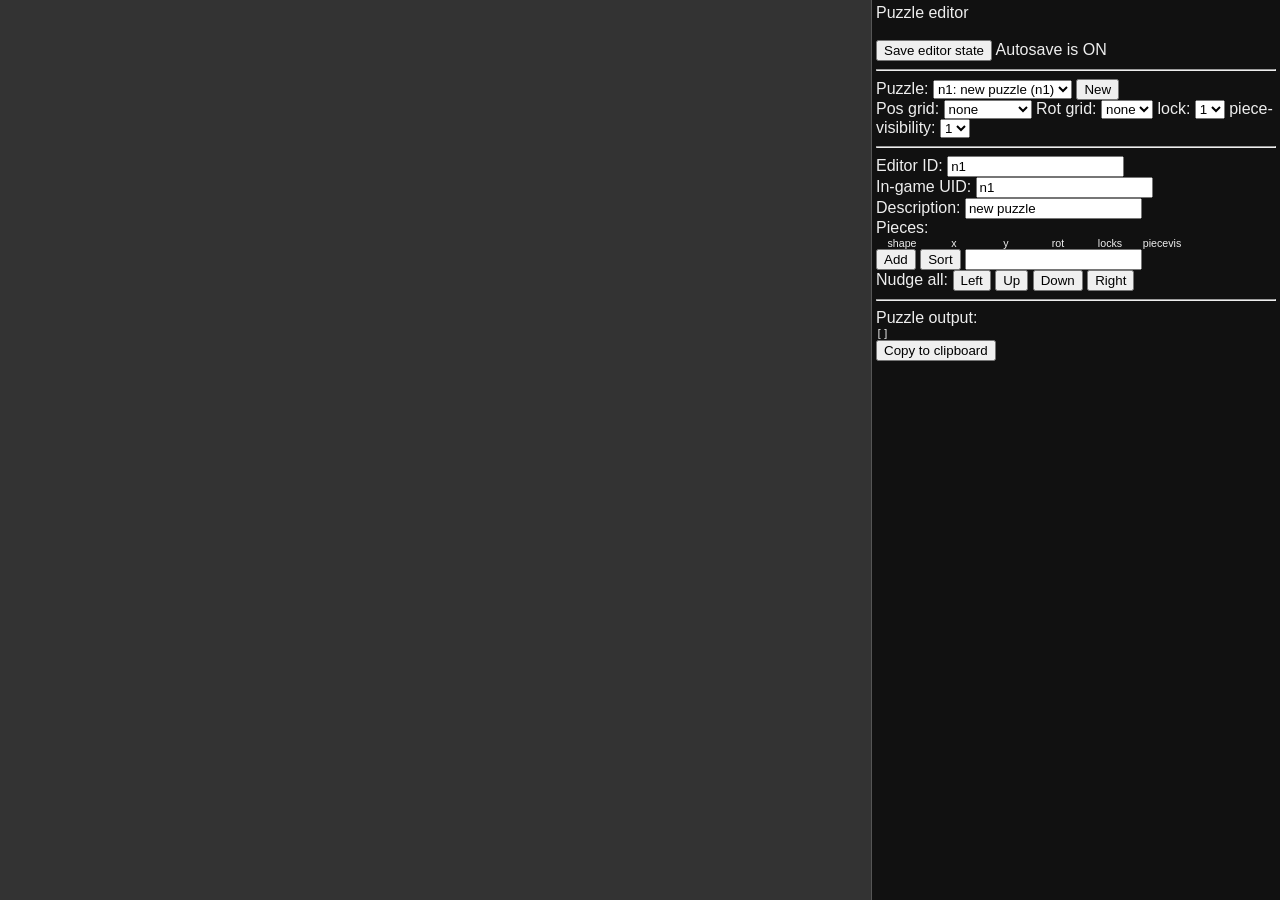
<file: tools/puzzle_editor/index.html>
<html>
    <head>
        <link type="text/css" rel="stylesheet" href="main.css"/>
        <script src="puzzle_renderer.js"></script>
        <script src="main.js"></script>
    </head>
    <body>
        <div id="preview"></div>
        <div id="side">
            Puzzle editor<br/>
            <br/>
            <div id="settings">
                <button onclick="on_save_button(); return false;">Save editor state</button> Autosave is ON
                <hr/>

                <label for="puzzle_selector">Puzzle: </label>
                <select id="puzzle_selector" onchange="on_puzzle_selector_change(this); return false;">
                </select>
                <!-- <button onclick="puzzle_load_selector_load(); return false;">Load</button> -->
                <button onclick="puzzle_selector_new(); return false;">New</button><br/>

                <label for="pos_grid">Pos grid: </label>
                <select id="pos_grid">
                    <option value="1,1" selected>none</option>
                    <option value="0.5,0.5">0.5 x 0.5</option>
                    <option value="7.5,13">7.5 x 13</option>
                    <option value="47.5,47.5">47.5 x 47.5</option>
                    <option value="123,123">123 x 123</option>
                </select>

                <label for="rot_grid">Rot grid: </label>
                <select id="rot_grid">
                    <option value="1" selected>none</option>
                    <option value="15">15</option>
                    <option value="30">30</option>
                    <option value="45">45</option>
                    <option value="60">60</option>
                    <option value="90">90</option>
                </select>

                <label for="lock_selector">lock: </label>
                <select id="lock_selector" onchange="on_update(); return false;">
                    <option value="1" selected>1</option>
                    <option value="2">2</option>
                    <option value="4">4</option>
                </select>

                <label for="piece-visibility_selector">piece-visibility: </label>
                <select id="piece-visibility_selector" onchange="on_update(); return false;">
                    <option value="1" selected>1</option>
                    <option value="2">2</option>
                    <option value="4">4</option>
                </select>

                <hr/>
                <label for="active_editor_id">Editor ID: </label>
                <input id="active_editor_id" type="text" value="n/a" readonly/><br/>

                <label for="puzzle_uid">In-game UID: </label>
                <input id="puzzle_uid" type="text" value="n/a"/><br/>

                <label for="puzzle_description">Description: </label>
                <input id="puzzle_description" type="text" value="n/a"/><br/>

            </div>
            Pieces:
            <div id="list">
                <div id="list_header">
                    <span>shape</span><span>x</span><span>y</span><span>rot</span><span>locks</span><span>piecevis</span>
                </div>
                <div id="list_items">

                </div>
                <button onclick="add_item(); return false;">Add</button>
                <button onclick="sort_pieces(); return false;">Sort</button>
                <input type="text" id="universal" value=""/><br/>
                Nudge all:
                <button onclick="nudge_all(-1, 0); return false;">Left</button>
                <button onclick="nudge_all( 0,-1); return false;">Up</button>
                <button onclick="nudge_all( 0,+1); return false;">Down</button>
                <button onclick="nudge_all(+1, 0); return false;">Right</button>
            </div>
            <hr>
            Puzzle output:
            <div id="output"></div>
            <button onclick="copy_output(this); return false;">Copy to clipboard</button>
        </div>
    </body>
</html>
</file>
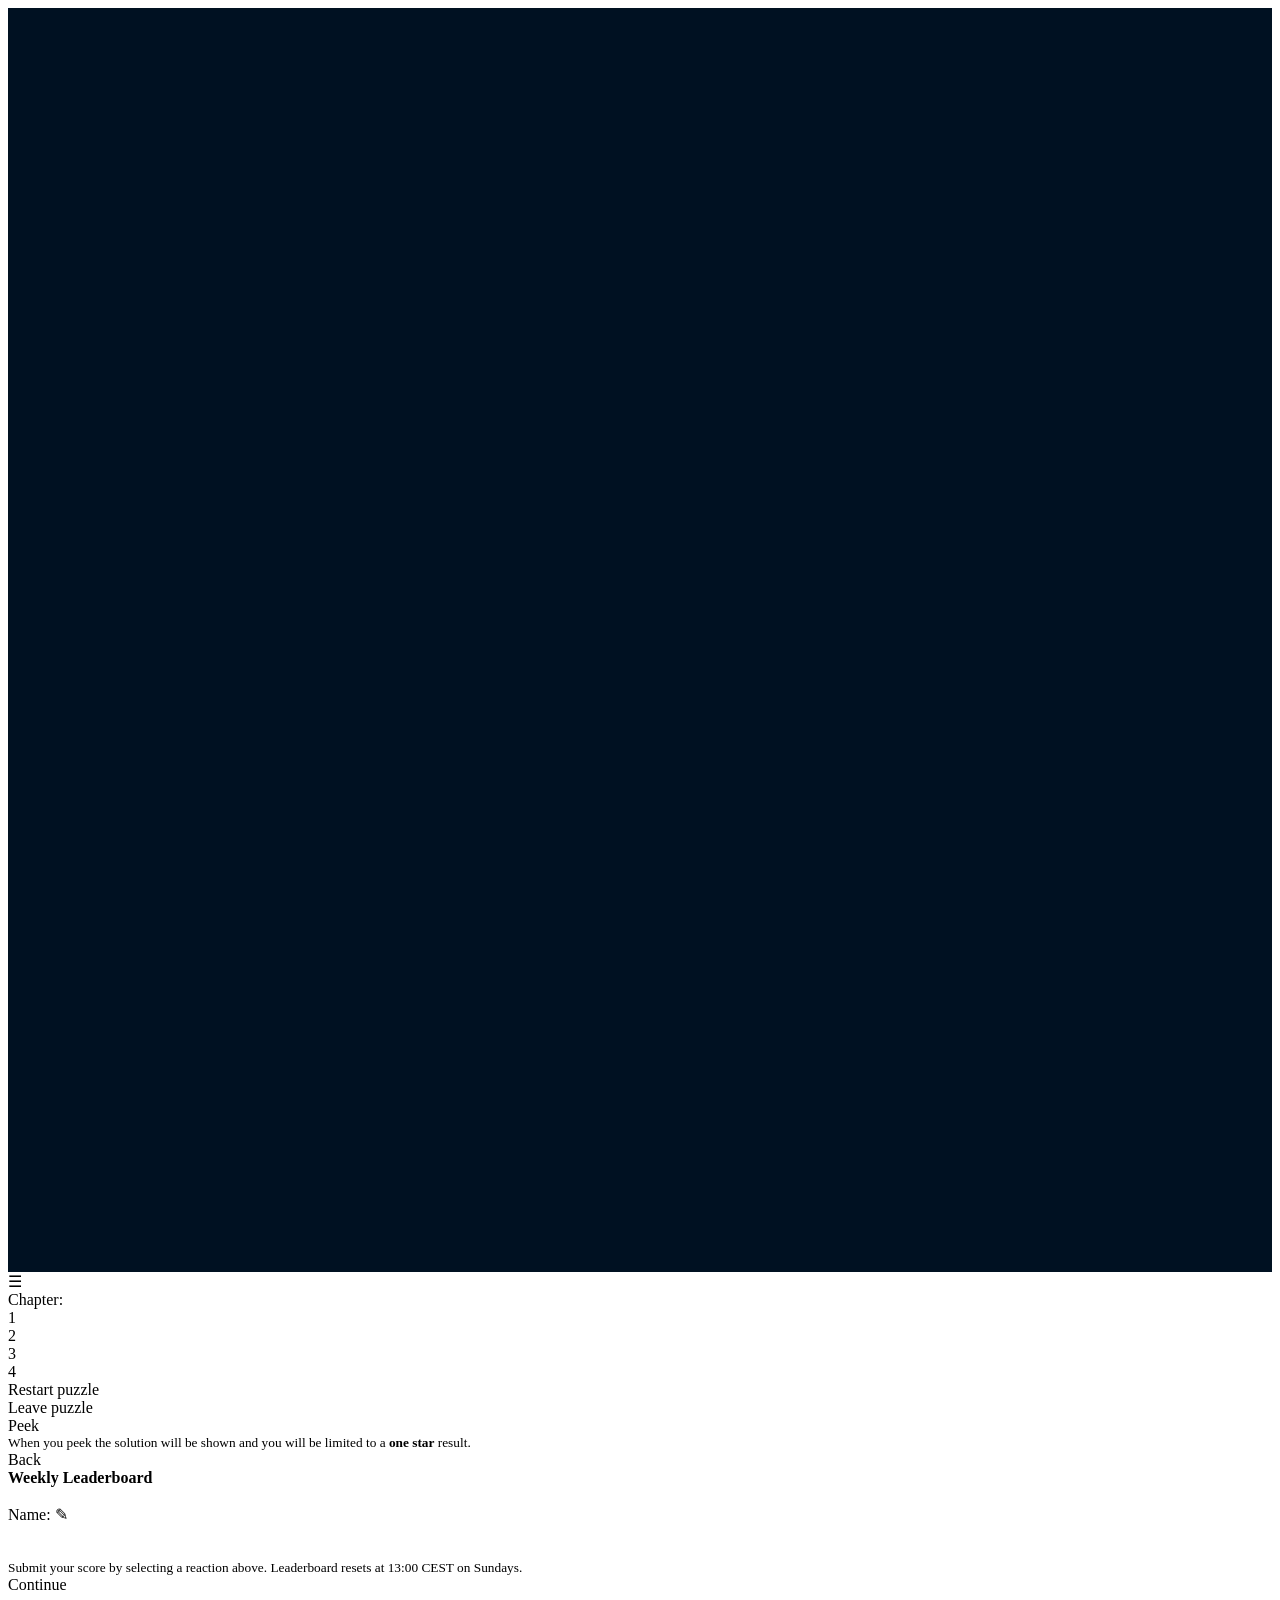
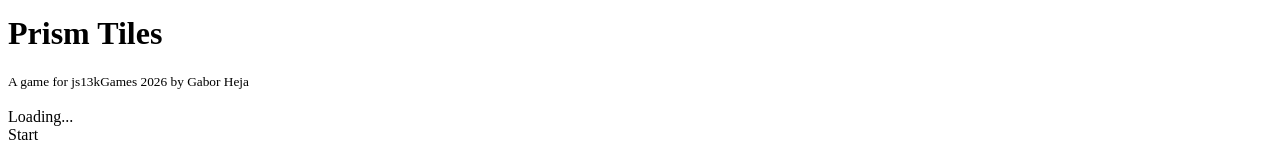
<file: src/index.min.html>
<html><head>
<meta name="viewport" content="width=device-width, initial-scale=1, maximum-scale=1, minimum-scale=1, user-scalable=no, minimal-ui" />
<!-- insert minified javascript here -->
<!-- insert minified css here -->
</head><body>
<svg viewBox="0 0 1080 1080" version="1.1" xmlns="http://www.w3.org/2000/svg" id="bg" preserveAspectRatio="xMidYMid slice"><path d="M 0 0 H 1080 V 1080 H 0 Z" style="fill:#012"></path></svg>
<div id="b"></div>
<div id="m"><div id="ma">&#x2630;</div></div>
<div id="o">Chapter: <div id="oa">1</div><div id="ob">2</div><div id="oc">3</div><div id="od">4</div><span id="oe"></span></div>
<div id="h"></div>
<div id="n" class="m">
<div id="a1" class="b">Restart puzzle</div>
<div id="a2" class="b">Leave puzzle</div>
<div id="a3" class="b">Peek<br/><small>When you peek the solution will be shown and you will be limited to a <b>one star</b> result.</small></div>
<div id="a4" class="b">Back</div>
</div>
<div id="w" class="m"><span id="p1"></span>
<div id="l">
<b>Weekly Leaderboard</b><br/>
<span id="p2"></span>
<span id="p6">
<br/>
Name: <span id="p3"></span> <span id="p5" class="b2">&#x270E;</span><br/>
<span id="p4"></span><br/>
<br/>
<small>Submit your score by selecting a reaction above. Leaderboard resets at 13:00 CEST on Sundays.</small>
</span>
</div>
<div id="a9"class="b">Continue</div>
</div>
<div id="t"><div><h1>Prism Tiles</h1><div><small>A game for js13kGames 2026 by Gabor Heja</small><br/><br/></div><div id="q1">Loading...</div><div id="q2" class="b2">Start</div></div></div>
<div id="r"></div>
</body></html>
</file>
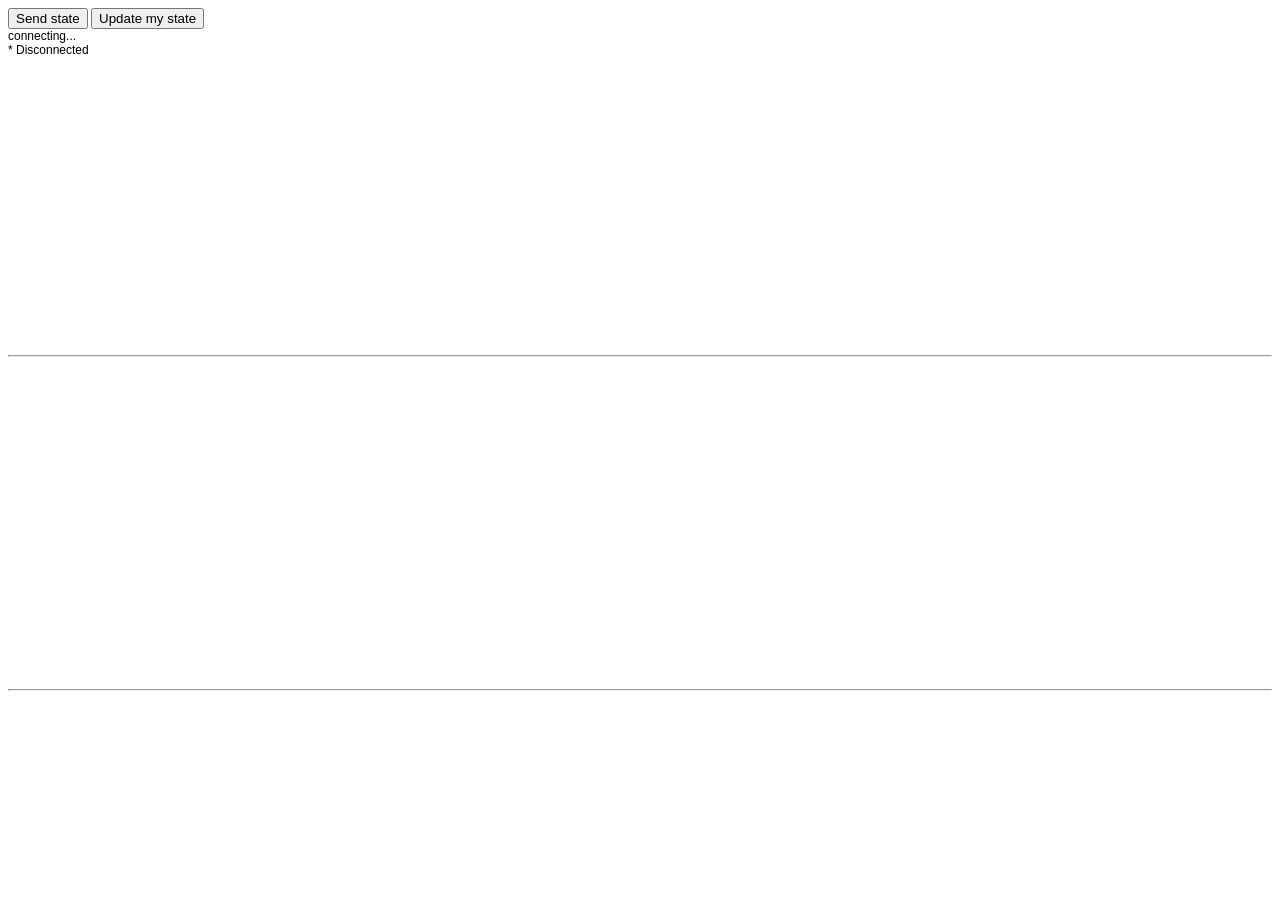
<file: tests/websocket_test.html>
<html>
    <head>
        <style>
            body { font-family: sans-serif; font-size: 9pt; }
            #messages, #state { height: 20rem; overflow-y: scroll; }
        </style>
        <title>js13kGames 2026 websocket test - gheja</title>
        <!-- <script src="https://play.js13kgames.com/2026/online/partysocket.js"></script> -->
        <script src="websocket_test.js"></script>
    </head>
    <body>
        <button onclick="net_send_state(); return false;">Send state</button>
        <button onclick="update_my_state(); return false;">Update my state</button>
        <div id="messages"></div>
        <hr/>
        <div id="state"></div>
        <hr/>
        <div id="participants"></div>
    </body>
</html>
</file>
<file: tools/puzzle_editor/main.css>
body {
    font-family: sans-serif;
    background: #333;
    color: #eee;
}

.list_row input {
    border: 1px solid #ccc;
    padding: 2px;
    margin: 0;
    width: 50px;
}
.list_row input[type=checkbox] {
    width: 20px;
}

#list_header span {
    font-size: 8pt;
    text-align: center;
    display: inline-block;
    width: 52px;
}

#side {
    position: fixed;
    top: 0;
    right: 0;
    bottom: 0;
    width: 400px;
    border-left: 1px solid #555;
    background: #111;
    padding: 4px;
    overflow-y: auto;
}
#output {
    font-family: monospace;
    font-size: 8pt;
}
/*
.shape_index,
.pos_x,
.pos_y,
.rotation {
    width: 50px;
}
    */
</file>
